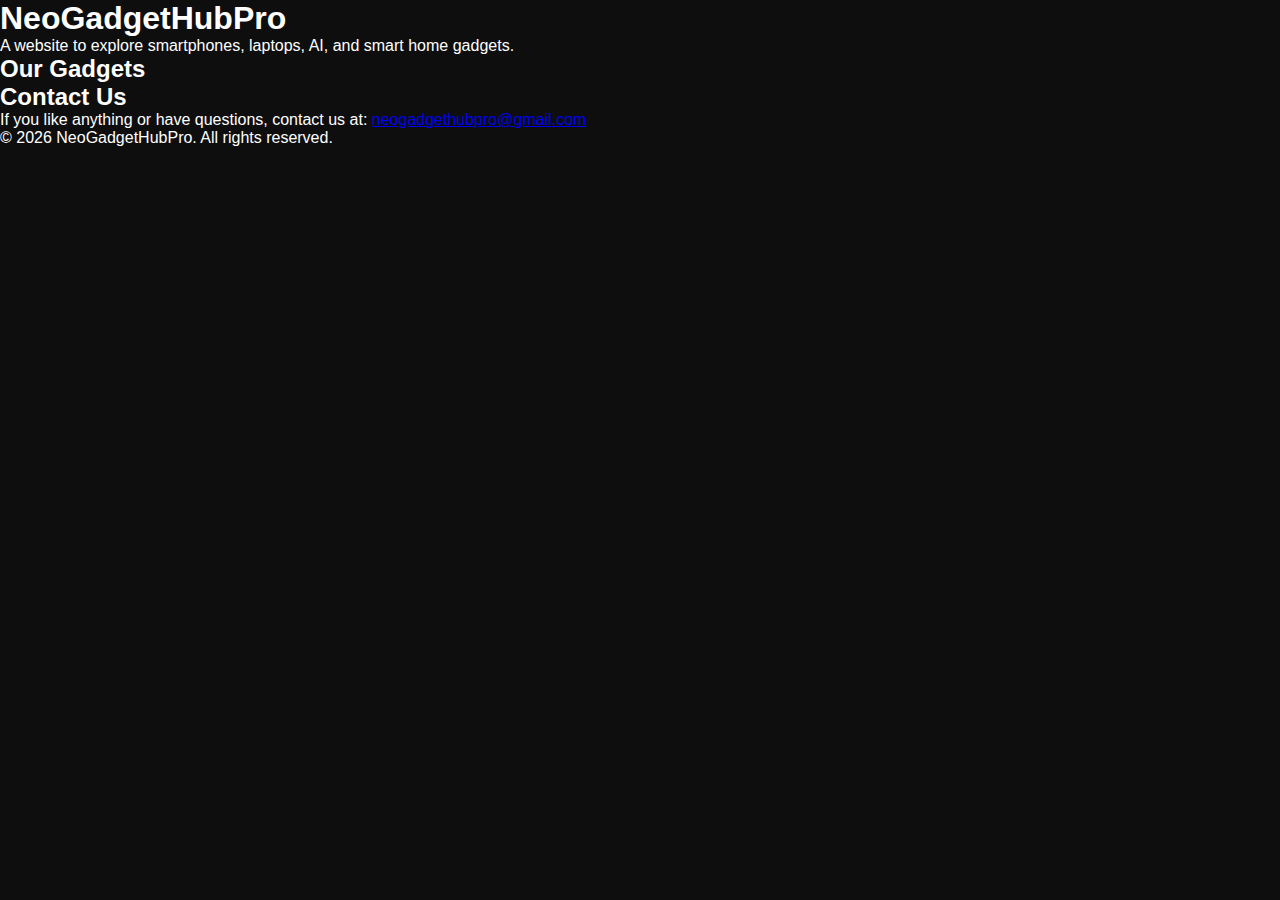
<file: index.html>
<!DOCTYPE html>
<html lang="en">
<head>
    <meta charset="UTF-8">
    <meta name="viewport" content="width=device-width, initial-scale=1.0">
    <title>NeoGadgetHubPro</title>
    <!-- CSS at root -->
    <link rel="stylesheet" href="style.css">
</head>
<body>
    <header>
        <h1>NeoGadgetHubPro</h1>
        <p>A website to explore smartphones, laptops, AI, and smart home gadgets.</p>
    </header>

    <main>
        <section id="gadgets-section">
            <h2>Our Gadgets</h2>
            <div id="gadgets-container">
                <!-- gadgets.js will populate this -->
            </div>
        </section>

        <section id="contact">
            <h2>Contact Us</h2>
            <p>If you like anything or have questions, contact us at: 
            <a href="mailto:neogadgethubpro@gmail.com">neogadgethubpro@gmail.com</a></p>
        </section>
    </main>

    <footer>
        <p>&copy; 2026 NeoGadgetHubPro. All rights reserved.</p>
    </footer>

    <!-- JS at root -->
    <script src="auth.js"></script>
    <script src="app.js"></script>
    <script src="gadgets.js"></script>
</body>
</html>
</file>
<file: style.css>
/* RESET */
* {
  margin: 0;
  padding: 0;
  box-sizing: border-box;
  font-family: Arial, sans-serif;
}

/* BODY */
body {
  background: #0e0e0e;
  color: #ffffff;
}

/* HEADER */
.header {
  text-align: center;
  padding: 30px;
  background: linear-gradient(135deg, #111, #1f1f1f);
}

.header h1 {
  font-size: 2.5rem;
  color: #00ffd5;
}

.header p {
  color: #aaa;
}

/* CONTROLS */
.controls {
  display: flex;
  gap: 10px;
  justify-content: center;
  padding: 20px;
}

.controls input,
.controls select {
  padding: 10px;
  border-radius: 6px;
  border: none;
  outline: none;
}

/* GADGET LIST */
.gadget-list {
  display: grid;
  grid-template-columns: repeat(auto-fit, minmax(250px, 1fr));
  gap: 20px;
  padding: 20px;
}

/* CARD */
.gadget-card {
  background: #1a1a1a;
  padding: 20px;
  border-radius: 12px;
  transition: transform 0.3s, box-shadow 0.3s;
}

.gadget-card:hover {
  transform: translateY(-5px);
  box-shadow: 0 10px 30px rgba(0,255,213,0.2);
}

.gadget-card h3 {
  color: #00ffd5;
  margin-bottom: 10px;
}

/* FOOTER */
.footer {
  text-align: center;
  padding: 15px;
  background: #111;
  color: #777;
}
</file>
